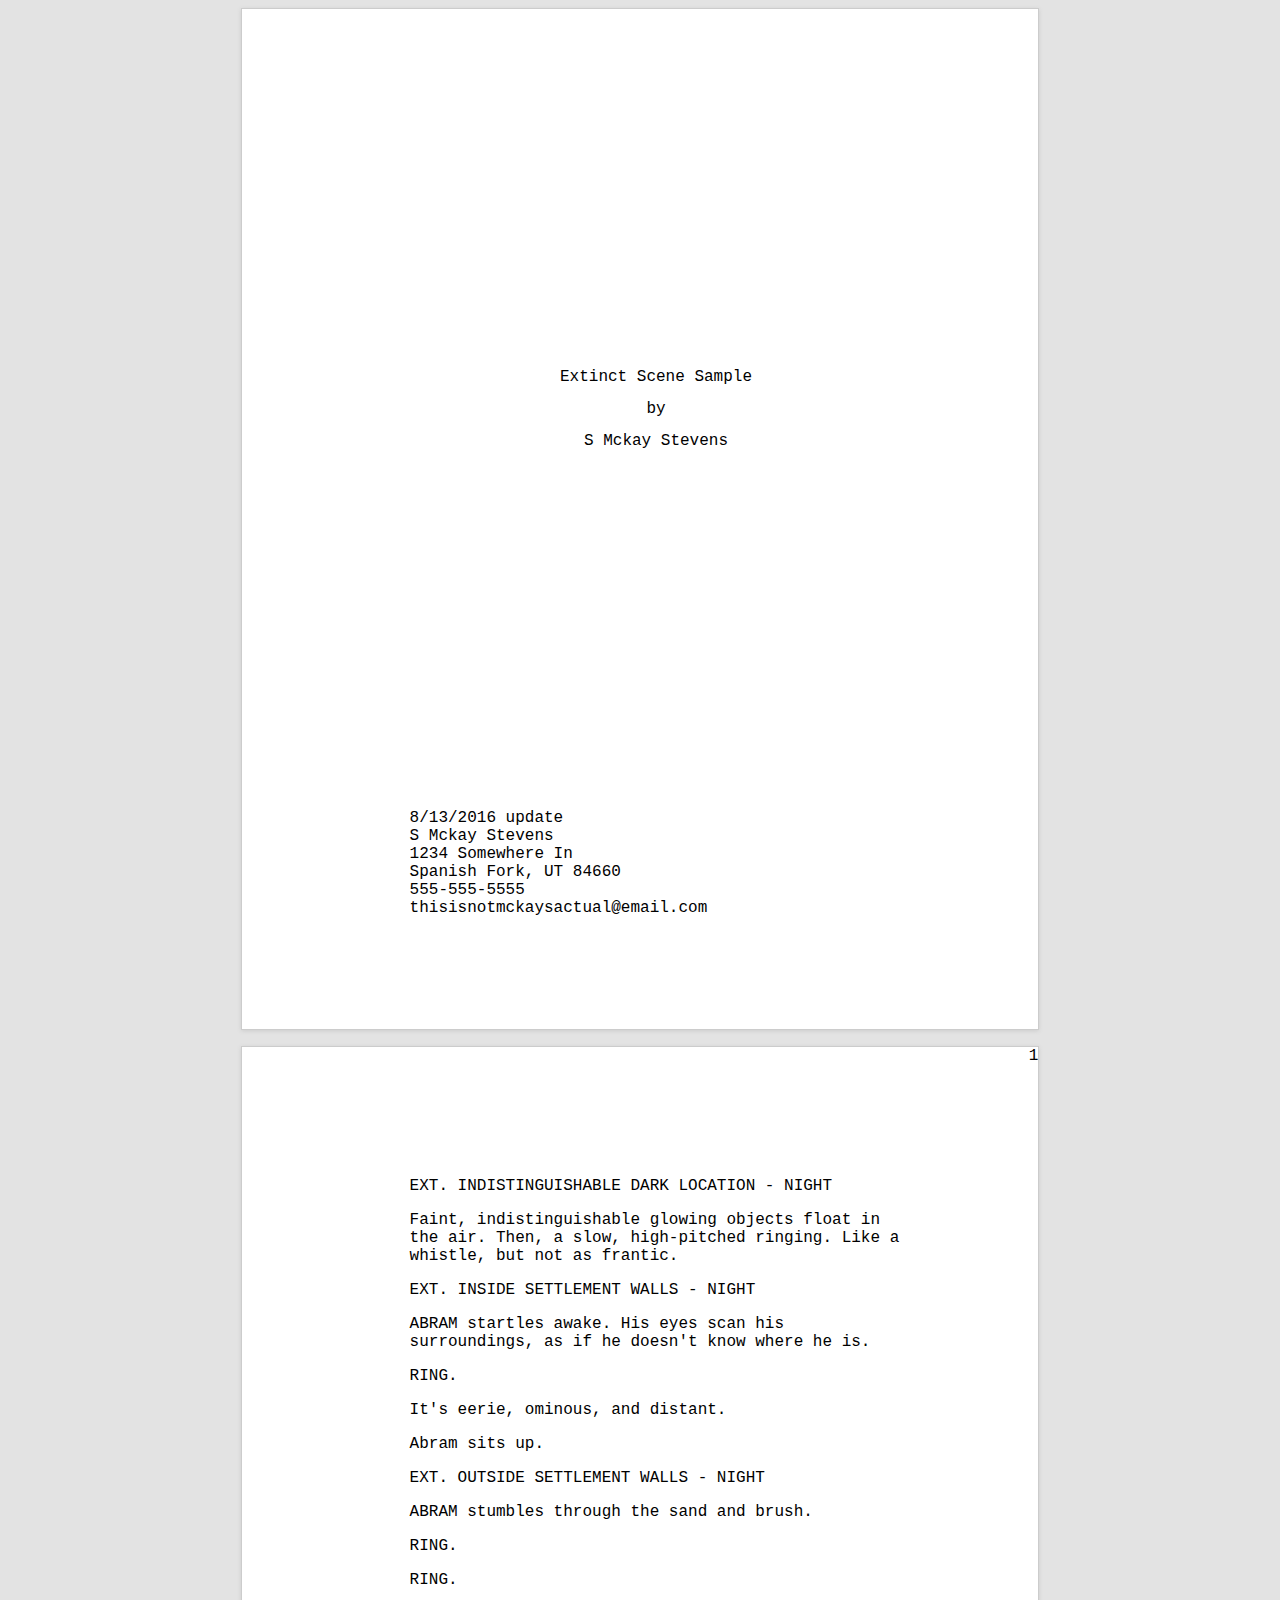
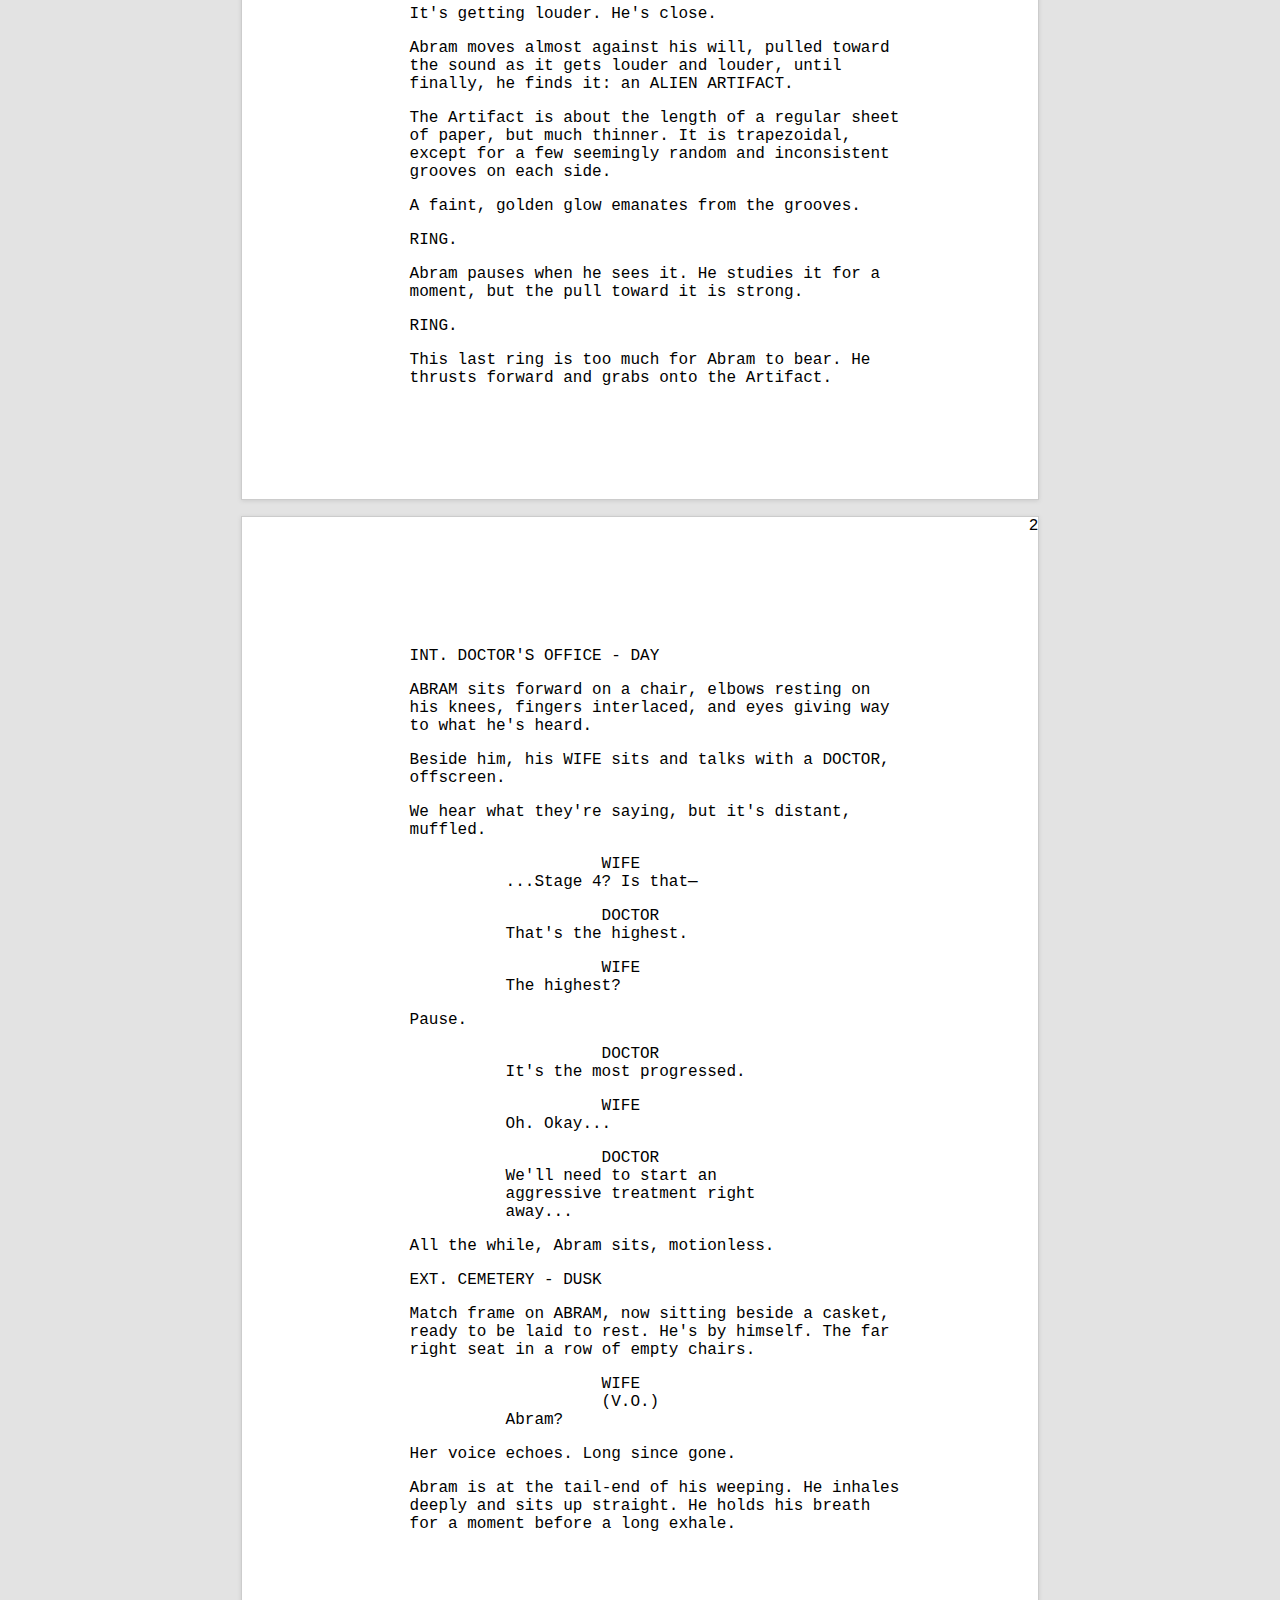
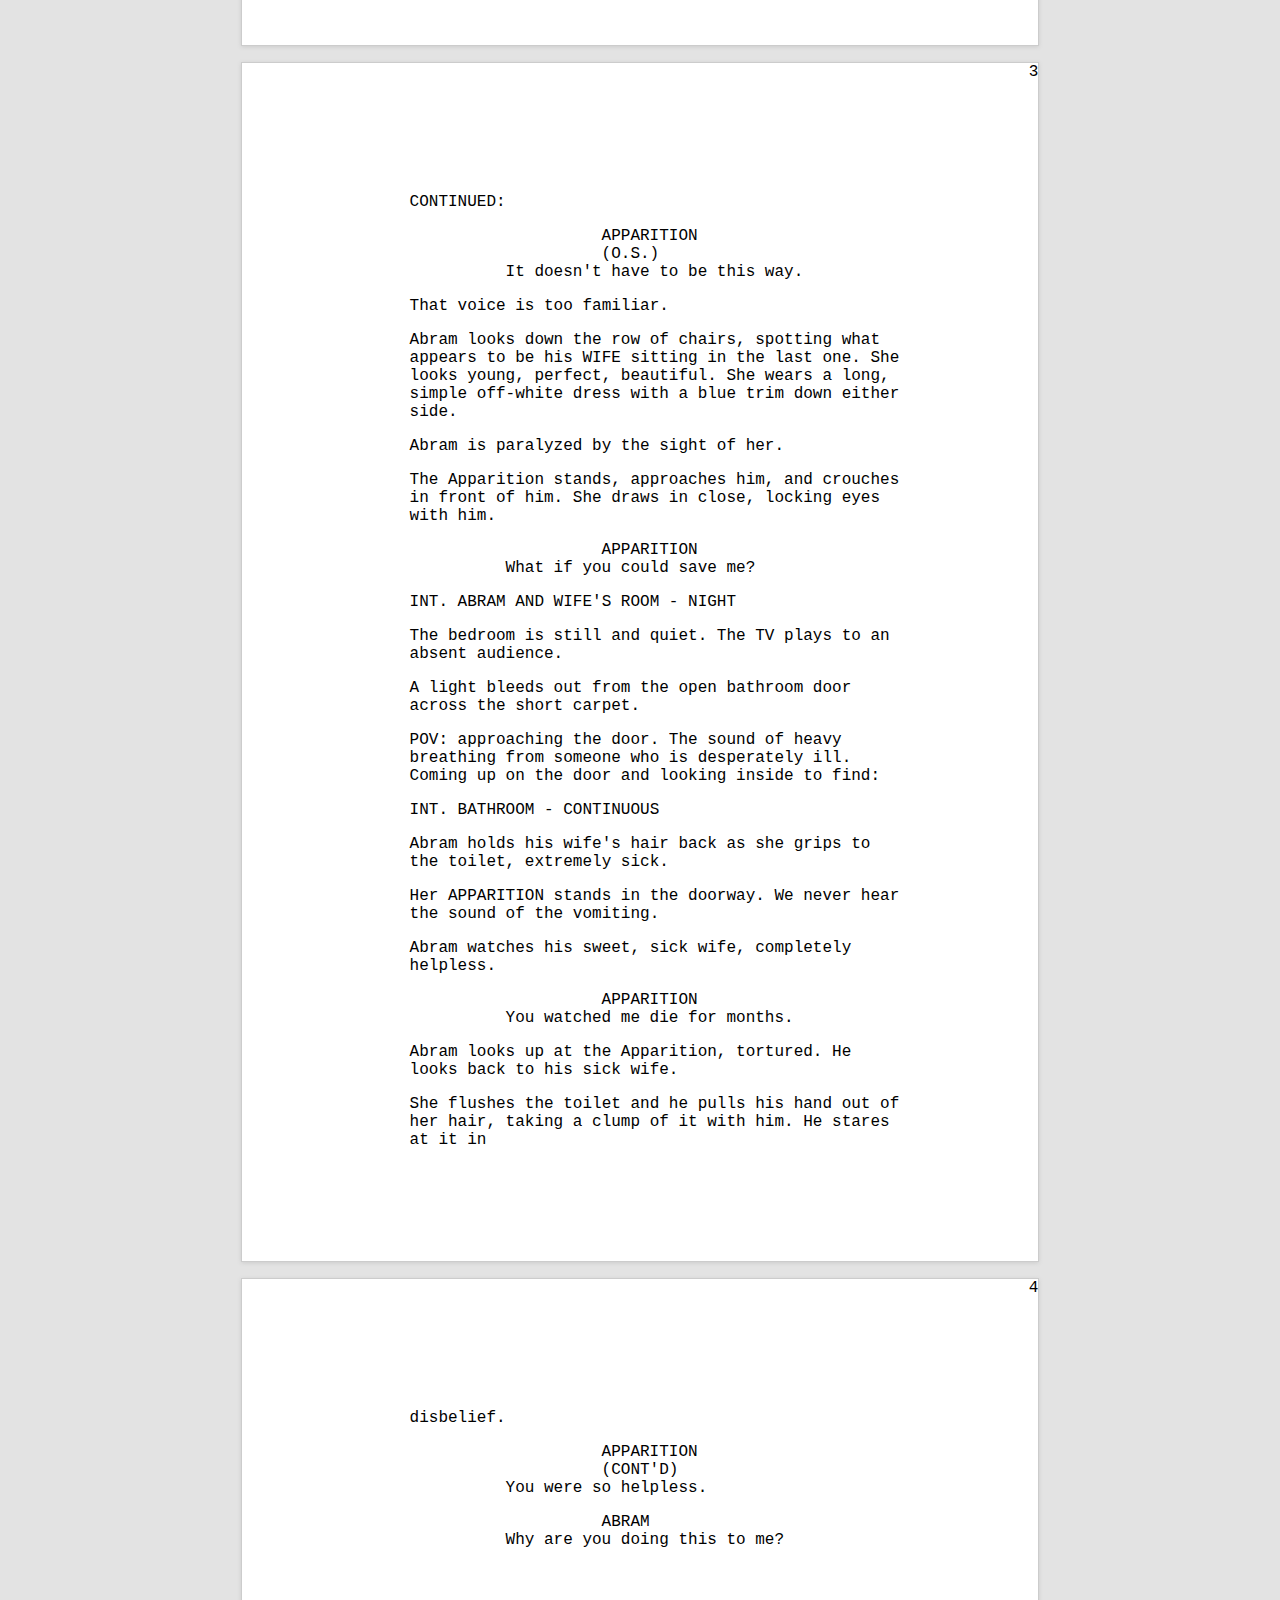
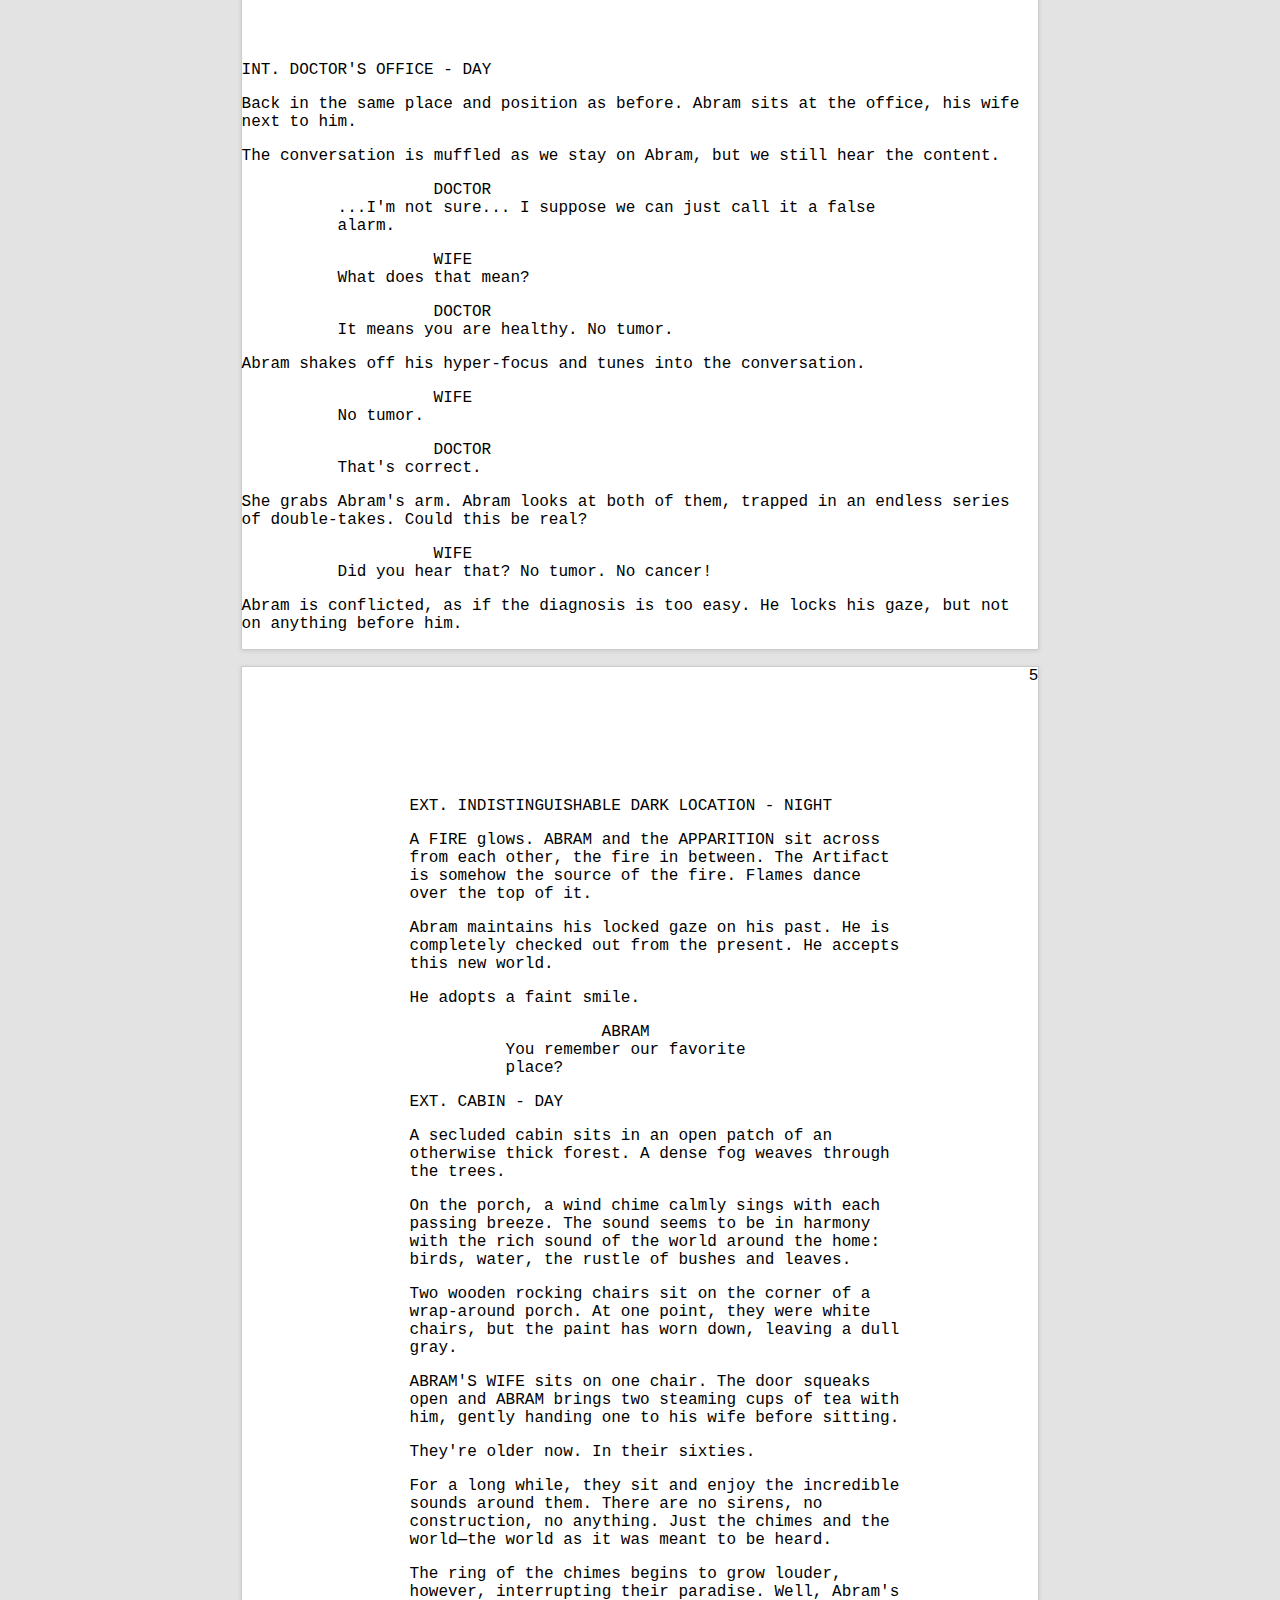
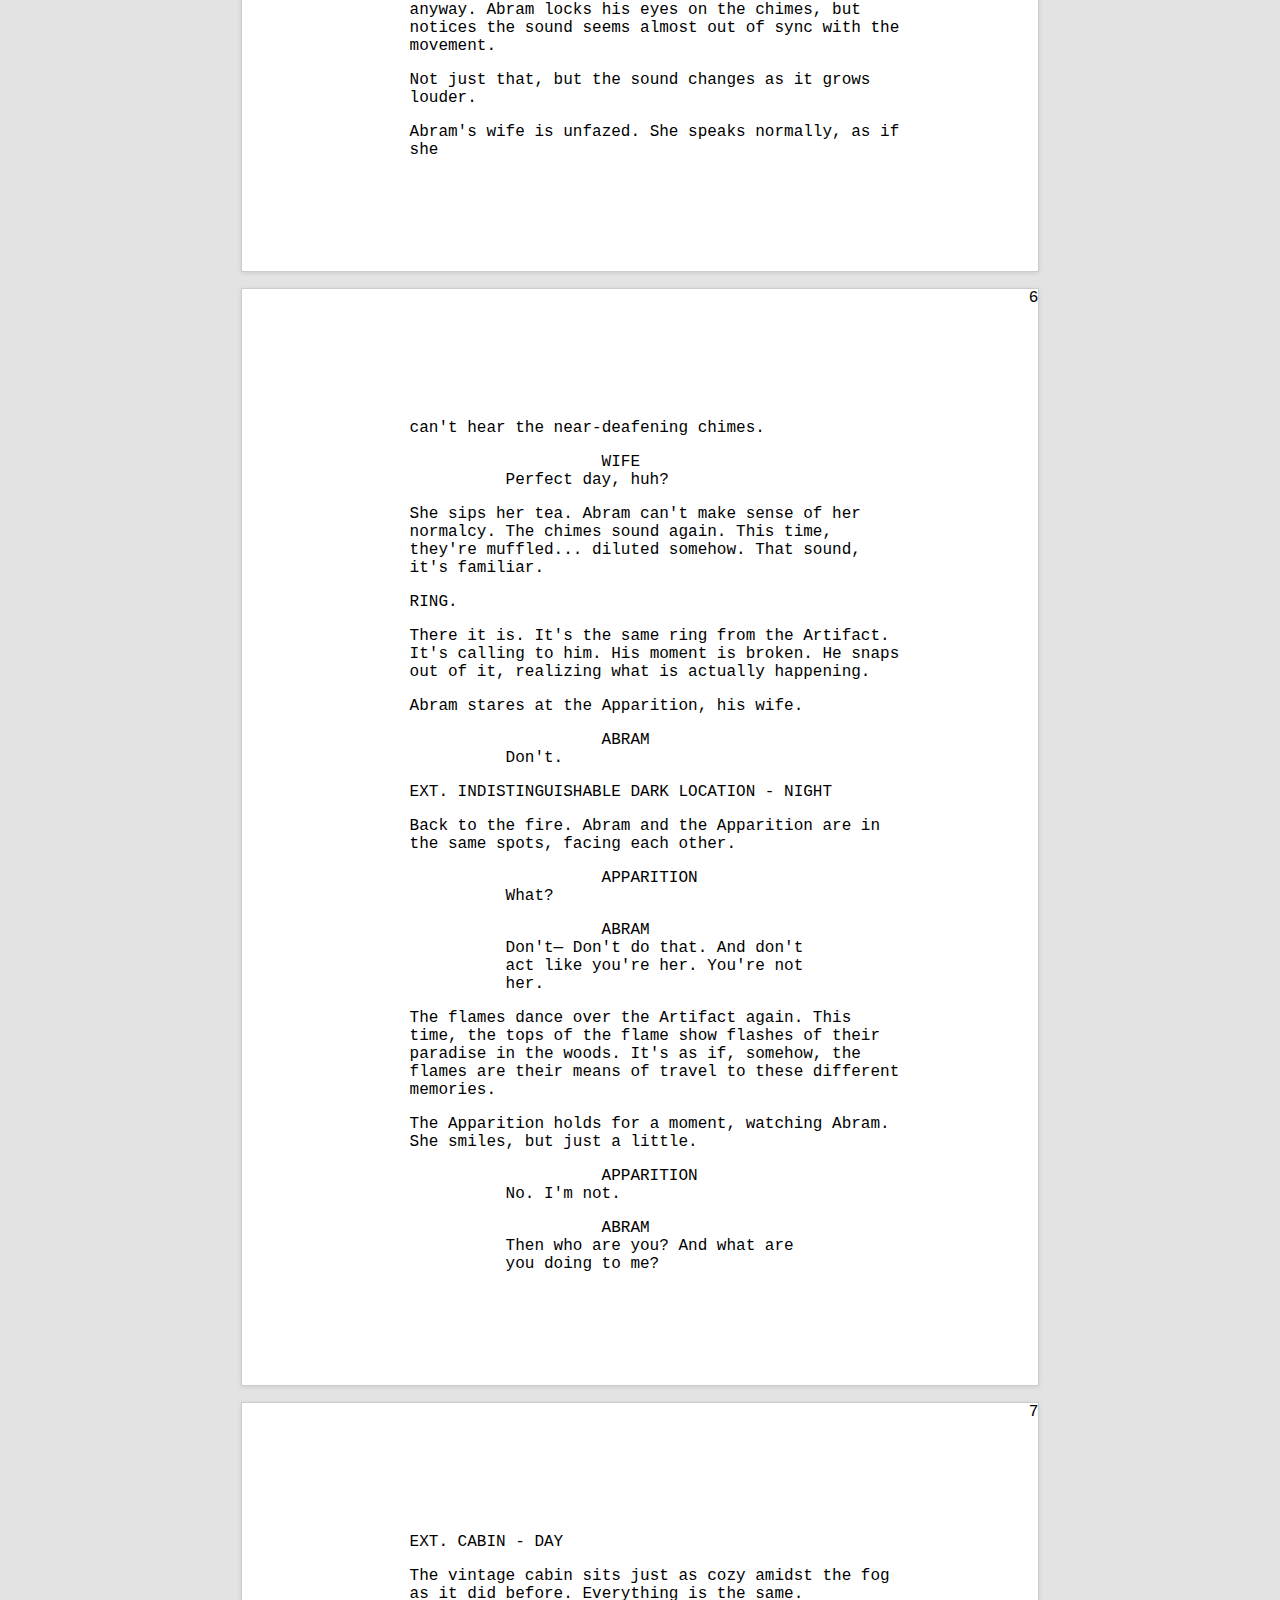
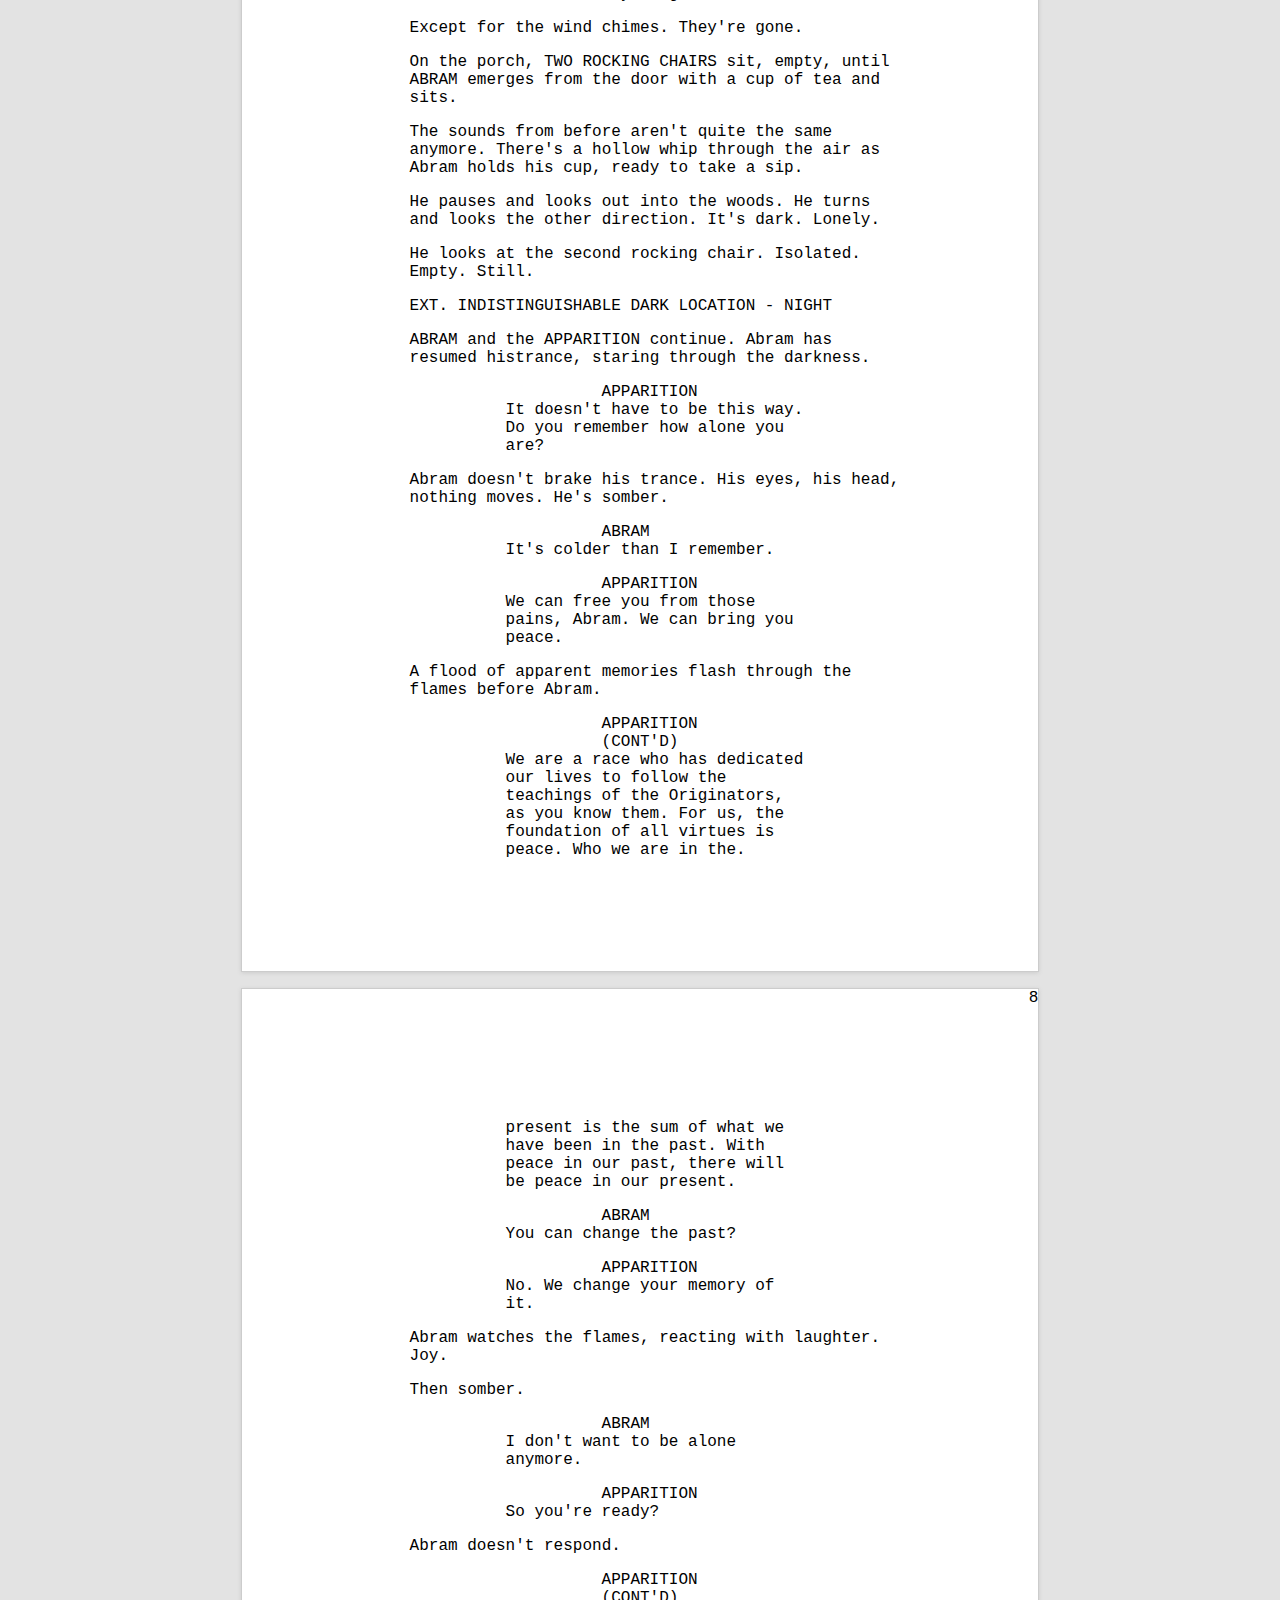
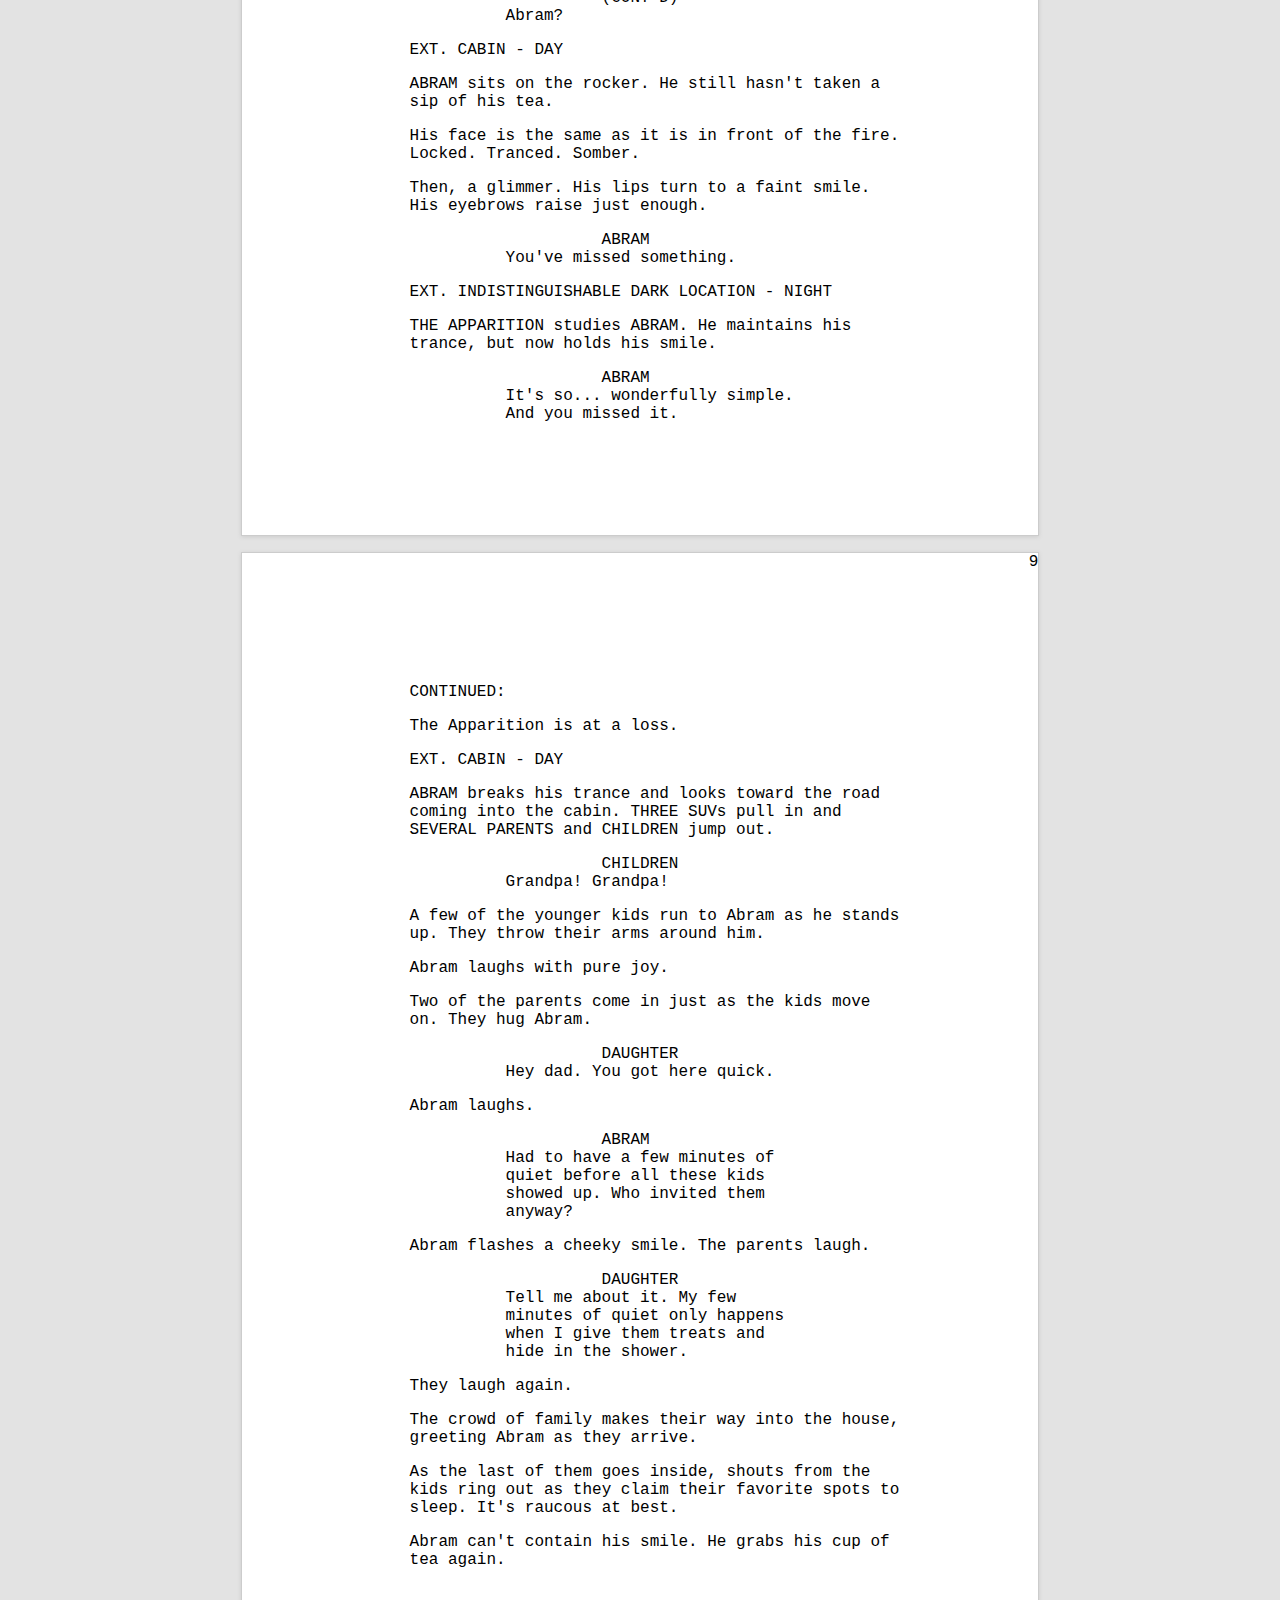
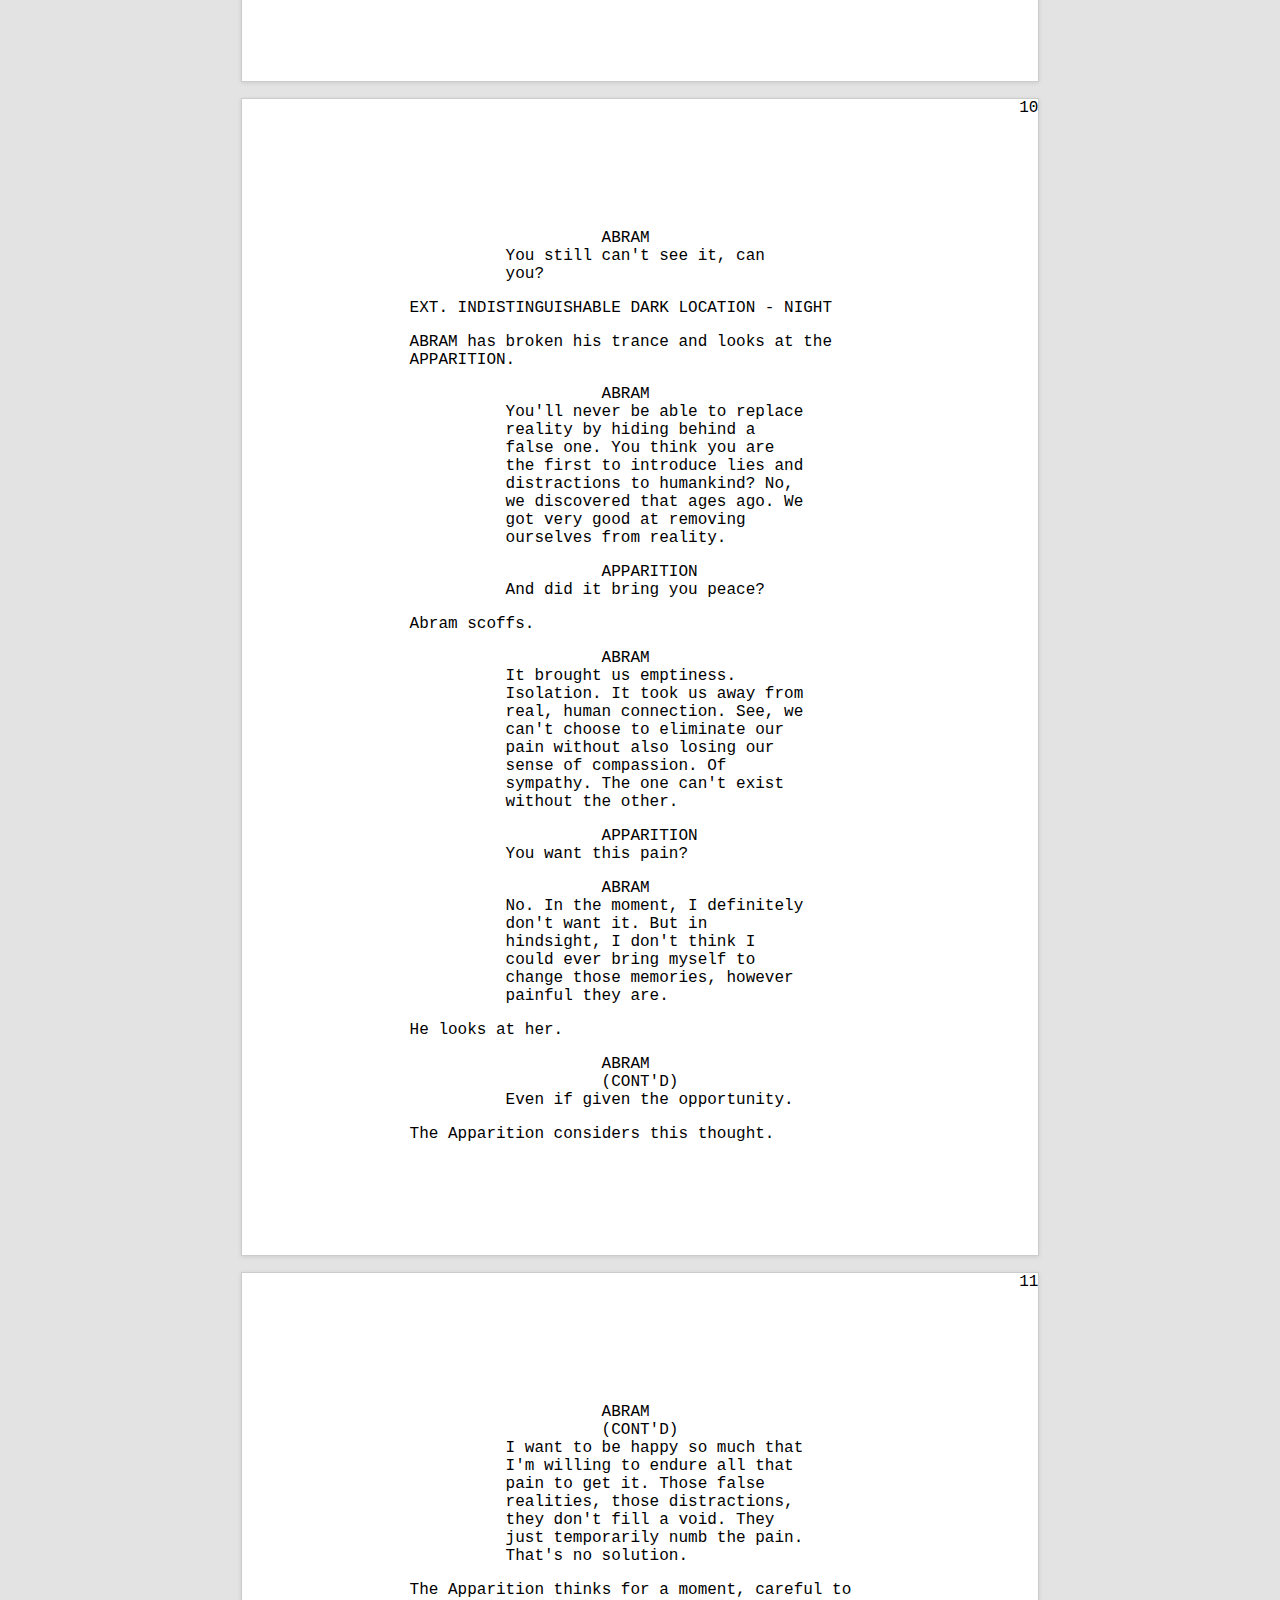
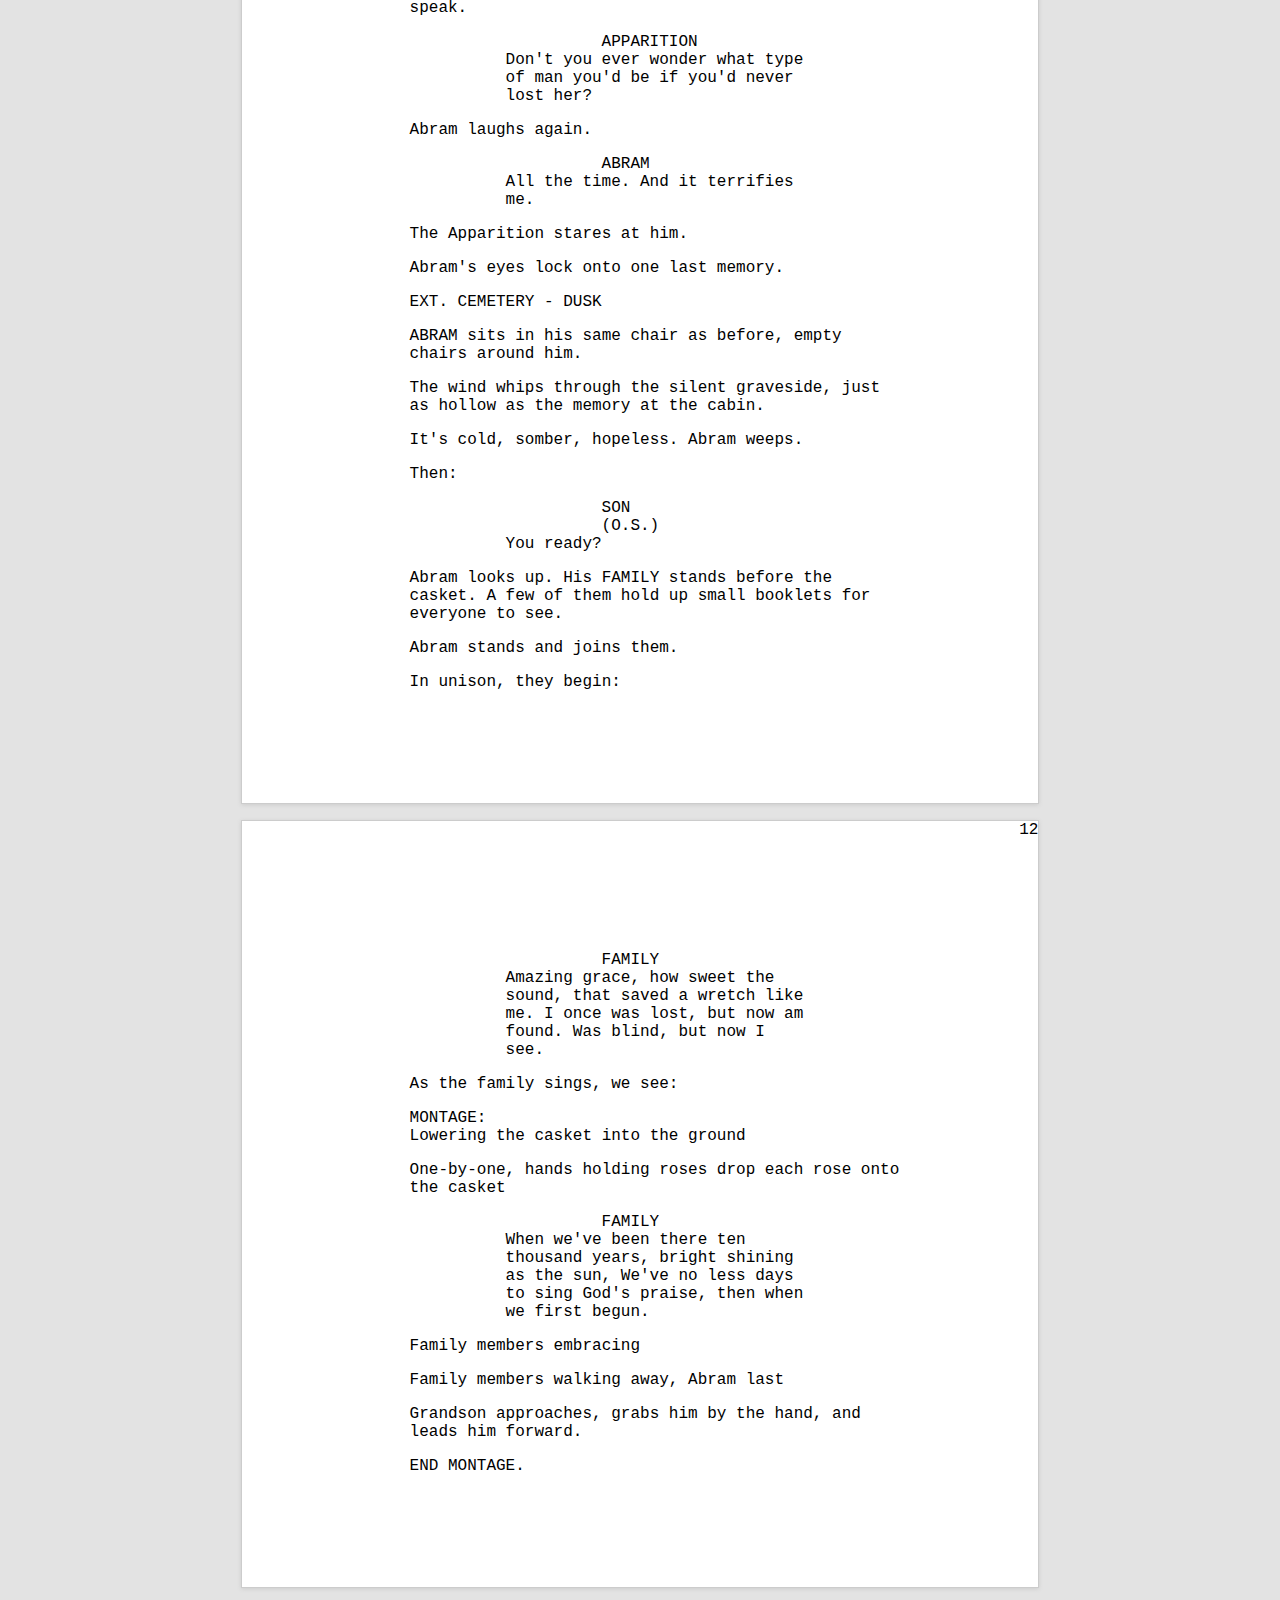
<file: sml/screenplay-example.html>
<!-- this page will have a script written in sml -->
<!-- <!doctype sml> <-this would be cool though -->
<!doctype html>
<html>
  <head>
    <title>sml screenplay</title>

    <meta charset="UTF-8">

    <link rel="stylesheet" href="screenplay-style.css">
  </head>
  <body>
    <!--.title-page-->
    <div class="page title-page">
      <div class="sml">
        <section class="title-section">
          <div class="title">Extinct Scene Sample</div>
          <div class="by">by</div>
          <div class="by-line">S Mckay Stevens</div>
        </section>
        <section class="contact-info-section">
          <div class="contact-info">
            <div class="update">8/13/2016 update</div>
            <div class="name">S Mckay Stevens</div>
            <div class="address">1234 Somewhere In</div>
            <div class="address-line-two">Spanish Fork, UT 84660</div>
            <div class="phone-number">555-555-5555</div>
            <div class="email">thisisnotmckaysactual@email.com</div>
          </div>
        </section>
      </div><!--end .sml-->
    </div><!--end .title-page-->

    <!--.page1-->
    <div class="page page1">
      <div class="page-number">1</div>
      <div class="sml">

        <!--.scene1-->
        <div class="scene scene1">
          <div class="scene-heading">EXT. INDISTINGUISHABLE DARK LOCATION - NIGHT</div>
          <div class="action">Faint, indistinguishable glowing objects float in the air. Then, a slow, high-pitched ringing. Like a whistle, but not as frantic.</div>
        </div><!--end .scene1-->

        <!--.scene2-->
        <div class="scene scene2">
          <div class="scene-heading">EXT. INSIDE SETTLEMENT WALLS - NIGHT</div>
          <div class="action">ABRAM startles awake. His eyes scan his surroundings, as if he doesn't know where he is.</div>
          <div class="action">RING.</div>
          <div class="action">It's eerie, ominous, and distant.</div>
          <div class="action">Abram sits up.</div>
        </div><!--end .scene2-->

        <!--.scene3-->
        <div class="scene scene3">
          <div class="scene-heading">EXT. OUTSIDE SETTLEMENT WALLS - NIGHT</div>
          <div class="action">ABRAM stumbles through the sand and brush.</div>
          <div class="action">RING.</div>
          <div class="action">RING.</div>
          <div class="action">It's getting louder. He's close.</div>
          <div class="action">Abram moves almost against his will, pulled toward the sound as it gets louder and louder, until finally, he finds it: an ALIEN ARTIFACT.</div>
          <div class="action">The Artifact is about the length of a regular sheet of paper, but much thinner. It is trapezoidal, except for a few seemingly random and inconsistent grooves on each side.</div>
          <div class="action">A faint, golden glow emanates from the grooves.</div>
          <div class="action">RING.</div>
          <div class="action">Abram pauses when he sees it. He studies it for a moment, but the pull toward it is strong.</div>
          <div class="action">RING.</div>
          <div class="action">This last ring is too much for Abram to bear. He thrusts forward and grabs onto the Artifact.</div>
        </div><!--end .scene3-->
      </div><!--end .sml-->
    </div><!--end .page1-->

    <!--.page2-->
    <div class="page page2">
      <div class="page-number">2</div>
      <div class="sml">
        
        <!--.scene4-->
        <div class="scene scene4">
          <div class="scene-heading">INT. DOCTOR'S OFFICE - DAY</div>
          <div class="action">ABRAM sits forward on a chair, elbows resting on his knees, fingers interlaced, and eyes giving way to what he's heard.</div>
          <div class="action">Beside him, his WIFE sits and talks with a DOCTOR, offscreen.</div>
          <div class="action">We hear what they're saying, but it's distant, muffled.</div>
          <div class="character">WIFE</div>
          <div class="dialogue">...Stage 4? Is that—</div>
          <div class="character">DOCTOR</div>
          <div class="dialogue">That's the highest.</div>
          <div class="character">WIFE</div>
          <div class="dialogue">The highest?</div>
          <div class="action">Pause.</div>
          <div class="character">DOCTOR</div>
          <div class="dialogue">It's the most progressed.</div>
          <div class="character">WIFE</div>
          <div class="dialogue">Oh. Okay...</div>
          <div class="character">DOCTOR</div>
          <div class="dialogue">We'll need to start an aggressive treatment right away...</div>
          <div class="action">All the while, Abram sits, motionless.</div>
        </div><!--end .scene4-->

        <!--.scene5-->
        <div class="scene scene5">
          <div class="scene-heading">EXT. CEMETERY - DUSK</div>
          <div class="action">Match frame on ABRAM, now sitting beside a casket, ready to be laid to rest. He's by himself. The far right seat in a row of empty chairs.</div>
          <div class="character">WIFE</div>
          <div class="parenthetical">(V.O.)</div>
          <div class="dialogue">Abram?</div>
          <div class="action">Her voice echoes. Long since gone.</div>
          <div class="action">Abram is at the tail-end of his weeping. He inhales deeply and sits up straight. He holds his breath for a moment before a long exhale.</div>
        </div><!--end .scene5-->
      </div><!--end .sml-->
    </div><!--end .page2-->

    <!--.page3-->
    <div class="page page3">
      <div class="page-number">3</div>
      <div class="sml">
        
        <!--.scene5-continued-->
        <div class="scene scene5 scene5-continued">
          <div class="scene-continued">CONTINUED:</div>
          <div class="character">APPARITION</div>
          <div class="parenthetical">(O.S.)</div>
          <div class="dialogue">It doesn't have to be this way.</div>
          <div class="action">That voice is too familiar.</div>
          <div class="action">Abram looks down the row of chairs, spotting what appears to be his WIFE sitting in the last one. She looks young, perfect, beautiful. She wears a long, simple off-white dress with a blue trim down either side.</div>
          <div class="action">Abram is paralyzed by the sight of her.</div>
          <div class="action">The Apparition stands, approaches him, and crouches in front of him. She draws in close, locking eyes with him.</div>
          <div class="character">APPARITION</div>
          <div class="dialogue">What if you could save me?</div>
        </div><!--end .scene5-continued-->

        <!--.scene6-->
        <div class="scene scene6">
          <div class="scene-heading">INT. ABRAM AND WIFE'S ROOM - NIGHT</div>
          <div class="action">The bedroom is still and quiet. The TV plays to an absent audience.</div>
          <div class="action">A light bleeds out from the open bathroom door across the short carpet.</div>
          <div class="action">POV: approaching the door. The sound of heavy breathing from someone who is desperately ill. Coming up on the door and looking inside to find:</div>
        </div><!--end .scene6-->

        <!--.scene7-->
        <div class="scene scene7">
          <div class="scene-heading">INT. BATHROOM - CONTINUOUS</div>
          <div class="action">Abram holds his wife's hair back as she grips to the toilet, extremely sick.</div>
          <div class="action">Her APPARITION stands in the doorway. We never hear the sound of the vomiting.</div>
          <div class="action">Abram watches his sweet, sick wife, completely helpless.</div>
          <div class="character">APPARITION</div>
          <div class="dialogue">You watched me die for months.</div>
          <div class="action">Abram looks up at the Apparition, tortured. He looks back to his sick wife.</div>
          <div class="action">She flushes the toilet and he pulls his hand out of her hair, taking a clump of it with him. He stares at it in</div>
        </div><!--end .scene7-->
      </div><!--end .sml-->
    </div><!--end .page3-->

    <!--.page4-->
    <div class="page page4">
      <div class="page-number">4</div>
      <div class="sml">
        
        <!--.scene7-continued-->
        <div class="scene scene7 scene7-continued"></div>
          <div class="action action-continued">disbelief.</div>
          <div class="character">APPARITION</div>
          <div class="parenthetical">(CONT'D)</div>
          <div class="dialogue">You were so helpless.</div>
          <div class="character">ABRAM</div>
          <div class="dialogue">Why are you doing this to me?</div>
        </div><!--end .scene7-continued-->

        <!--.scene8-->
        <div class="scene scene8">
          <div class="scene-heading">INT. DOCTOR'S OFFICE - DAY</div>
          <div class="action">Back in the same place and position as before. Abram sits at the office, his wife next to him.</div>
          <div class="action">The conversation is muffled as we stay on Abram, but we still hear the content.</div>
          <div class="character">DOCTOR</div>
          <div class="dialogue">...I'm not sure... I suppose we can just call it a false alarm.</div>
          <div class="character">WIFE</div>
          <div class="dialogue">What does that mean?</div>
          <div class="character">DOCTOR</div>
          <div class="dialogue">It means you are healthy. No tumor.</div>
          <div class="action">Abram shakes off his hyper-focus and tunes into the conversation.</div>
          <div class="character">WIFE</div>
          <div class="dialogue">No tumor.</div>
          <div class="character">DOCTOR</div>
          <div class="dialogue">That's correct.</div>
          <div class="action">She grabs Abram's arm. Abram looks at both of them, trapped in an endless series of double-takes. Could this be real?</div>
          <div class="character">WIFE</div>
          <div class="dialogue">Did you hear that? No tumor. No cancer!</div>
          <div class="action">Abram is conflicted, as if the diagnosis is too easy. He locks his gaze, but not on anything before him.</div>
        </div><!--end .scene8-->
      </div><!--end .sml-->
    </div><!--end .page4-->

    <!--.page5-->
    <div class="page page5">
      <div class="page-number">5</div>
      <div class="sml">
        
        <!--.scene9-->
        <div class="scene scene9">
          <div class="scene-heading">EXT. INDISTINGUISHABLE DARK LOCATION - NIGHT</div>
          <div class="action">A FIRE glows. ABRAM and the APPARITION sit across from each other, the fire in between. The Artifact is somehow the source of the fire. Flames dance over the top of it.</div>
          <div class="action">Abram maintains his locked gaze on his past. He is completely checked out from the present. He accepts this new world.</div>
          <div class="action">He adopts a faint smile.</div>
          <div class="character">ABRAM</div>
          <div class="dialogue">You remember our favorite place?</div>
        </div><!--end .scene9-->

        <!--.scene10-->
        <div class="scene scene10">
          <div class="scene-heading">EXT. CABIN - DAY</div>
          <div class="action">A secluded cabin sits in an open patch of an otherwise thick forest. A dense fog weaves through the trees.</div>
          <div class="action">On the porch, a wind chime calmly sings with each passing breeze. The sound seems to be in harmony with the rich sound of the world around the home: birds, water, the rustle of bushes and leaves.</div>
          <div class="action">Two wooden rocking chairs sit on the corner of a wrap-around porch. At one point, they were white chairs, but the paint has worn down, leaving a dull gray.</div>
          <div class="action">ABRAM'S WIFE sits on one chair. The door squeaks open and ABRAM brings two steaming cups of tea with him, gently handing one to his wife before sitting.</div>
          <div class="action">They're older now. In their sixties.</div>
          <div class="action">For a long while, they sit and enjoy the incredible sounds around them. There are no sirens, no construction, no anything. Just the chimes and the world—the world as it was meant to be heard.</div>
          <div class="action">The ring of the chimes begins to grow louder, however, interrupting their paradise. Well, Abram's anyway. Abram locks his eyes on the chimes, but notices the sound seems almost out of sync with the movement.</div>
          <div class="action">Not just that, but the sound changes as it grows louder.</div>
          <div class="action">Abram's wife is unfazed. She speaks normally, as if she</div>
        </div><!--end .scene10-->
      </div><!--end .sml-->
    </div><!--end .page5-->

    <!--.page6-->
    <div class="page page6">
      <div class="page-number">6</div>
      <div class="sml">
        
        <!--.scene10-continued-->
        <div class="scene scene10 scene10-continued">
          <div class="action action-continued">can't hear the near-deafening chimes.</div>
          <div class="character">WIFE</div>
          <div class="dialogue">Perfect day, huh?</div>
          <div class="action">She sips her tea. Abram can't make sense of her normalcy. The chimes sound again. This time, they're muffled... diluted somehow. That sound, it's familiar.</div>
          <div class="action">RING.</div>
          <div class="action">There it is. It's the same ring from the Artifact. It's calling to him. His moment is broken. He snaps out of it, realizing what is actually happening.</div>
          <div class="action">Abram stares at the Apparition, his wife.</div>
          <div class="character">ABRAM</div>
          <div class="dialogue">Don't.</div>
        </div><!--end .scene10-continued-->

        <!--.scene11-->
        <div class="scene scene11">
          <div class="scene-heading">EXT. INDISTINGUISHABLE DARK LOCATION - NIGHT</div>
          <div class="action">Back to the fire. Abram and the Apparition are in the same spots, facing each other.</div>
          <div class="character">APPARITION</div>
          <div class="dialogue">What?</div>
          <div class="character">ABRAM</div>
          <div class="dialogue">Don't— Don't do that. And don't act like you're her. You're not her.</div>
          <div class="action">The flames dance over the Artifact again. This time, the tops of the flame show flashes of their paradise in the woods. It's as if, somehow, the flames are their means of travel to these different memories.</div>
          <div class="action">The Apparition holds for a moment, watching Abram. She smiles, but just a little.</div>
          <div class="character">APPARITION</div>
          <div class="dialogue">No. I'm not.</div>
          <div class="character">ABRAM</div>
          <div class="dialogue">Then who are you? And what are you doing to me?</div>
        </div><!--end .scene11-->
      </div><!--end .sml-->
    </div><!--end .page6-->

    <!--.page7-->
    <div class="page page7">
      <div class="page-number">7</div>
      <div class="sml">
        
        <!--.scene12-->
        <div class="scene scene12">
          <div class="scene-heading">EXT. CABIN - DAY</div>
          <div class="action">The vintage cabin sits just as cozy amidst the fog as it did before. Everything is the same.</div>
          <div class="action">Except for the wind chimes. They're gone.</div>
          <div class="action">On the porch, TWO ROCKING CHAIRS sit, empty, until ABRAM emerges from the door with a cup of tea and sits.</div>
          <div class="action">The sounds from before aren't quite the same anymore. There's a hollow whip through the air as Abram holds his cup, ready to take a sip.</div>
          <div class="action">He pauses and looks out into the woods. He turns and looks the other direction. It's dark. Lonely.</div>
          <div class="action">He looks at the second rocking chair. Isolated. Empty. Still.</div>
        </div><!--end .scene12-->

        <!--.scene13-->
        <div class="scene scene13">
          <div class="scene-heading">EXT. INDISTINGUISHABLE DARK LOCATION - NIGHT</div>
          <div class="action">ABRAM and the APPARITION continue. Abram has resumed histrance, staring through the darkness.</div>
          <div class="character">APPARITION</div>
          <div class="dialogue">It doesn't have to be this way. Do you remember how alone you are?</div>
          <div class="action">Abram doesn't brake his trance. His eyes, his head, nothing moves. He's somber.</div>
          <div class="character">ABRAM</div>
          <div class="dialogue">It's colder than I remember.</div>
          <div class="character">APPARITION</div>
          <div class="dialogue">We can free you from those pains, Abram. We can bring you peace.</div>
          <div class="action">A flood of apparent memories flash through the flames before Abram.</div>
          <div class="character">APPARITION</div>
          <div class="parenthetical">(CONT'D)</div>
          <div class="dialogue">We are a race who has dedicated our lives to follow the teachings of the Originators, as you know them. For us, the foundation of all virtues is peace. Who we are in the.</div>
        </div><!--end .scene13-->
      </div><!--end .sml-->
    </div><!--end .page7-->

    <!--.page8-->
    <div class="page page8">
      <div class="page-number">8</div>
      <div class="sml">
        
        <!--.scene13-continued-->
        <div class="scene scene13 scene13-continued">
          <div class="dialogue dialogue-continued">present is the sum of what we have been in the past. With peace in our past, there will be peace in our present.</div>
          <div class="character">ABRAM</div>
          <div class="dialogue">You can change the past?</div>
          <div class="character">APPARITION</div>
          <div class="dialogue">No. We change your memory of it.</div>
          <div class="action">Abram watches the flames, reacting with laughter. Joy.</div>
          <div class="action">Then somber.</div>
          <div class="character">ABRAM</div>
          <div class="dialogue">I don't want to be alone anymore.</div>
          <div class="character">APPARITION</div>
          <div class="dialogue">So you're ready?</div>
          <div class="action">Abram doesn't respond.</div>
          <div class="character">APPARITION</div>
          <div class="parenthetical">(CONT'D)</div>
          <div class="dialogue">Abram?</div>
        </div><!--end .scene13-continued-->

        <!--.scene14-->
        <div class="scene scene14">
          <div class="scene-heading">EXT. CABIN - DAY</div>
          <div class="action">ABRAM sits on the rocker. He still hasn't taken a sip of his tea.</div>
          <div class="action">His face is the same as it is in front of the fire. Locked. Tranced. Somber.</div>
          <div class="action">Then, a glimmer. His lips turn to a faint smile. His eyebrows raise just enough.</div>
          <div class="character">ABRAM</div>
          <div class="dialogue">You've missed something.</div>
        </div>

        <!--.scene15-->
        <div class="scene scene15">
          <div class="scene-heading">EXT. INDISTINGUISHABLE DARK LOCATION - NIGHT</div>
          <div class="action">THE APPARITION studies ABRAM. He maintains his trance, but now holds his smile.</div>
          <div class="character">ABRAM</div>
          <div class="dialogue">It's so... wonderfully simple. And you missed it.</div>
        </div><!--end .scene15-->
      </div><!--end .sml-->
    </div><!--end .page8-->

    <!--.page9-->
    <div class="page page9">
      <div class="page-number">9</div>
      <div class="sml">
        
        <!--.scene15-continued-->
        <div class="scene scene15 scene15-continued">
          <div class="scene-continued">CONTINUED:</div>
          <div class="action">The Apparition is at a loss.</div>
        </div><!--end .scene15-continued-->

        <!--.scene16-->
        <div class="scene scene16">
          <div class="scene-heading">EXT. CABIN - DAY</div>
          <div class="action">ABRAM breaks his trance and looks toward the road coming into the cabin. THREE SUVs pull in and SEVERAL PARENTS and CHILDREN jump out.</div>
          <div class="character">CHILDREN</div>
          <div class="dialogue">Grandpa! Grandpa!</div>
          <div class="action">A few of the younger kids run to Abram as he stands up. They throw their arms around him.</div>
          <div class="action">Abram laughs with pure joy.</div>
          <div class="action">Two of the parents come in just as the kids move on. They hug Abram.</div>
          <div class="character">DAUGHTER</div>
          <div class="dialogue">Hey dad. You got here quick.</div>
          <div class="action">Abram laughs.</div>
          <div class="character">ABRAM</div>
          <div class="dialogue">Had to have a few minutes of quiet before all these kids showed up. Who invited them anyway?</div>
          <div class="action">Abram flashes a cheeky smile. The parents laugh.</div>
          <div class="character">DAUGHTER</div>
          <div class="dialogue">Tell me about it. My few minutes of quiet only happens when I give them treats and hide in the shower.</div>
          <div class="action">They laugh again.</div>
          <div class="action">The crowd of family makes their way into the house, greeting Abram as they arrive.</div>
          <div class="action">As the last of them goes inside, shouts from the kids ring out as they claim their favorite spots to sleep. It's raucous at best.</div>
          <div class="action">Abram can't contain his smile. He grabs his cup of tea again.</div>
        </div><!--end .scene16-->
      </div><!--end .sml-->
    </div><!--end .page9-->

    <!--.page10-->
    <div class="page page10">
      <div class="page-number">10</div>
      <div class="sml">
        
        <!--.scene16-continued-->
        <div class="scene scene16 scene16-continued">
          <div class="character">ABRAM</div>
          <div class="dialogue">You still can't see it, can you?</div>
        </div><!--end .scene16-continued-->

        <!--.scene17-->
        <div class="scene scene17">
          <div class="scene-heading">EXT. INDISTINGUISHABLE DARK LOCATION - NIGHT</div>
          <div class="action">ABRAM has broken his trance and looks at the APPARITION.</div>
          <div class="character">ABRAM</div>
          <div class="dialogue">You'll never be able to replace reality by hiding behind a false one. You think you are the first to introduce lies and distractions to humankind? No, we discovered that ages ago. We got very good at removing ourselves from reality.</div>
          <div class="character">APPARITION</div>
          <div class="dialogue">And did it bring you peace?</div>
          <div class="action">Abram scoffs.</div>
          <div class="character">ABRAM</div>
          <div class="dialogue">It brought us emptiness. Isolation. It took us away from real, human connection. See, we can't choose to eliminate our pain without also losing our sense of compassion. Of sympathy. The one can't exist without the other.</div>
          <div class="character">APPARITION</div>
          <div class="dialogue">You want this pain?</div>
          <div class="character">ABRAM</div>
          <div class="dialogue">No. In the moment, I definitely don't want it. But in hindsight, I don't think I could ever bring myself to change those memories, however painful they are.</div>
          <div class="action">He looks at her.</div>
          <div class="character">ABRAM</div>
          <div class="parenthetical">(CONT'D)</div>
          <div class="dialogue">Even if given the opportunity.</div>
          <div class="action">The Apparition considers this thought.</div>
        </div><!--end .scene17-->
      </div><!--end .sml-->
    </div><!--end .page10-->

    <!--.page11-->
    <div class="page page11">
      <div class="page-number">11</div>
      <div class="sml">
        
        <!--.scene17-continued-->
        <div class="scene scene17 scene17-continued">
          <div class="character">ABRAM</div>
          <div class="parenthetical">(CONT'D)</div>
          <div class="dialogue">I want to be happy so much that I'm willing to endure all that pain to get it. Those false realities, those distractions, they don't fill a void. They just temporarily numb the pain. That's no solution.</div>
          <div class="action">The Apparition thinks for a moment, careful to speak.</div>
          <div class="character">APPARITION</div>
          <div class="dialogue">Don't you ever wonder what type of man you'd be if you'd never lost her?</div>
          <div class="action">Abram laughs again.</div>
          <div class="character">ABRAM</div>
          <div class="dialogue">All the time. And it terrifies me.</div>
          <div class="action">The Apparition stares at him.</div>
          <div class="action">Abram's eyes lock onto one last memory.</div>
        </div><!--end .scene17-continued-->

        <!--.scene18-->
        <div class="scene scene18">
          <div class="scene-heading">EXT. CEMETERY - DUSK</div>
          <div class="action">ABRAM sits in his same chair as before, empty chairs around him.</div>
          <div class="action">The wind whips through the silent graveside, just as hollow as the memory at the cabin.</div>
          <div class="action">It's cold, somber, hopeless. Abram weeps.</div>
          <div class="action">Then:</div>
          <div class="character">SON</div>
          <div class="parenthetical">(O.S.)</div>
          <div class="dialogue">You ready?</div>
          <div class="action">Abram looks up. His FAMILY stands before the casket. A few of them hold up small booklets for everyone to see.</div>
          <div class="action">Abram stands and joins them.</div>
          <div class="action">In unison, they begin:</div>
        </div><!--end .scene18-->
      </div><!--end .sml-->
    </div><!--end .page11-->

    <!--.page12-->
    <div class="page page12">
      <div class="page-number">12</div>
      <div class="sml">
        
        <!--.scene18-continued-->
        <div class="scene scene18 scene18-continued">
          <div class="character">FAMILY</div>
          <div class="dialogue">Amazing grace, how sweet the sound, that saved a wretch like me. I once was lost, but now am found. Was blind, but now I see.</div>
          <div class="action">As the family sings, we see:</div>
          
          <!--.montage1-->
          <div class="montage montage1">
            <div class="montage-heading">MONTAGE:</div>
            <div class="action">Lowering the casket into the ground</div>
            <div class="action">One-by-one, hands holding roses drop each rose onto the casket</div>
            <div class="character">FAMILY</div>
            <div class="dialogue">When we've been there ten thousand years, bright shining as the sun, We've no less days to sing God's praise, then when we first begun.</div>
            <div class="action">Family members embracing</div>
            <div class="action">Family members walking away, Abram last</div>
            <div class="action">Grandson approaches, grabs him by the hand, and leads him forward.</div>
            <div class="montage-heading">END MONTAGE.</div>
          </div><!--end .montage1-->
        </div><!--end .scene18-continued-->
      </div><!--end .sml-->
    </div><!--end .page12-->
  </body>
</html>
</file>
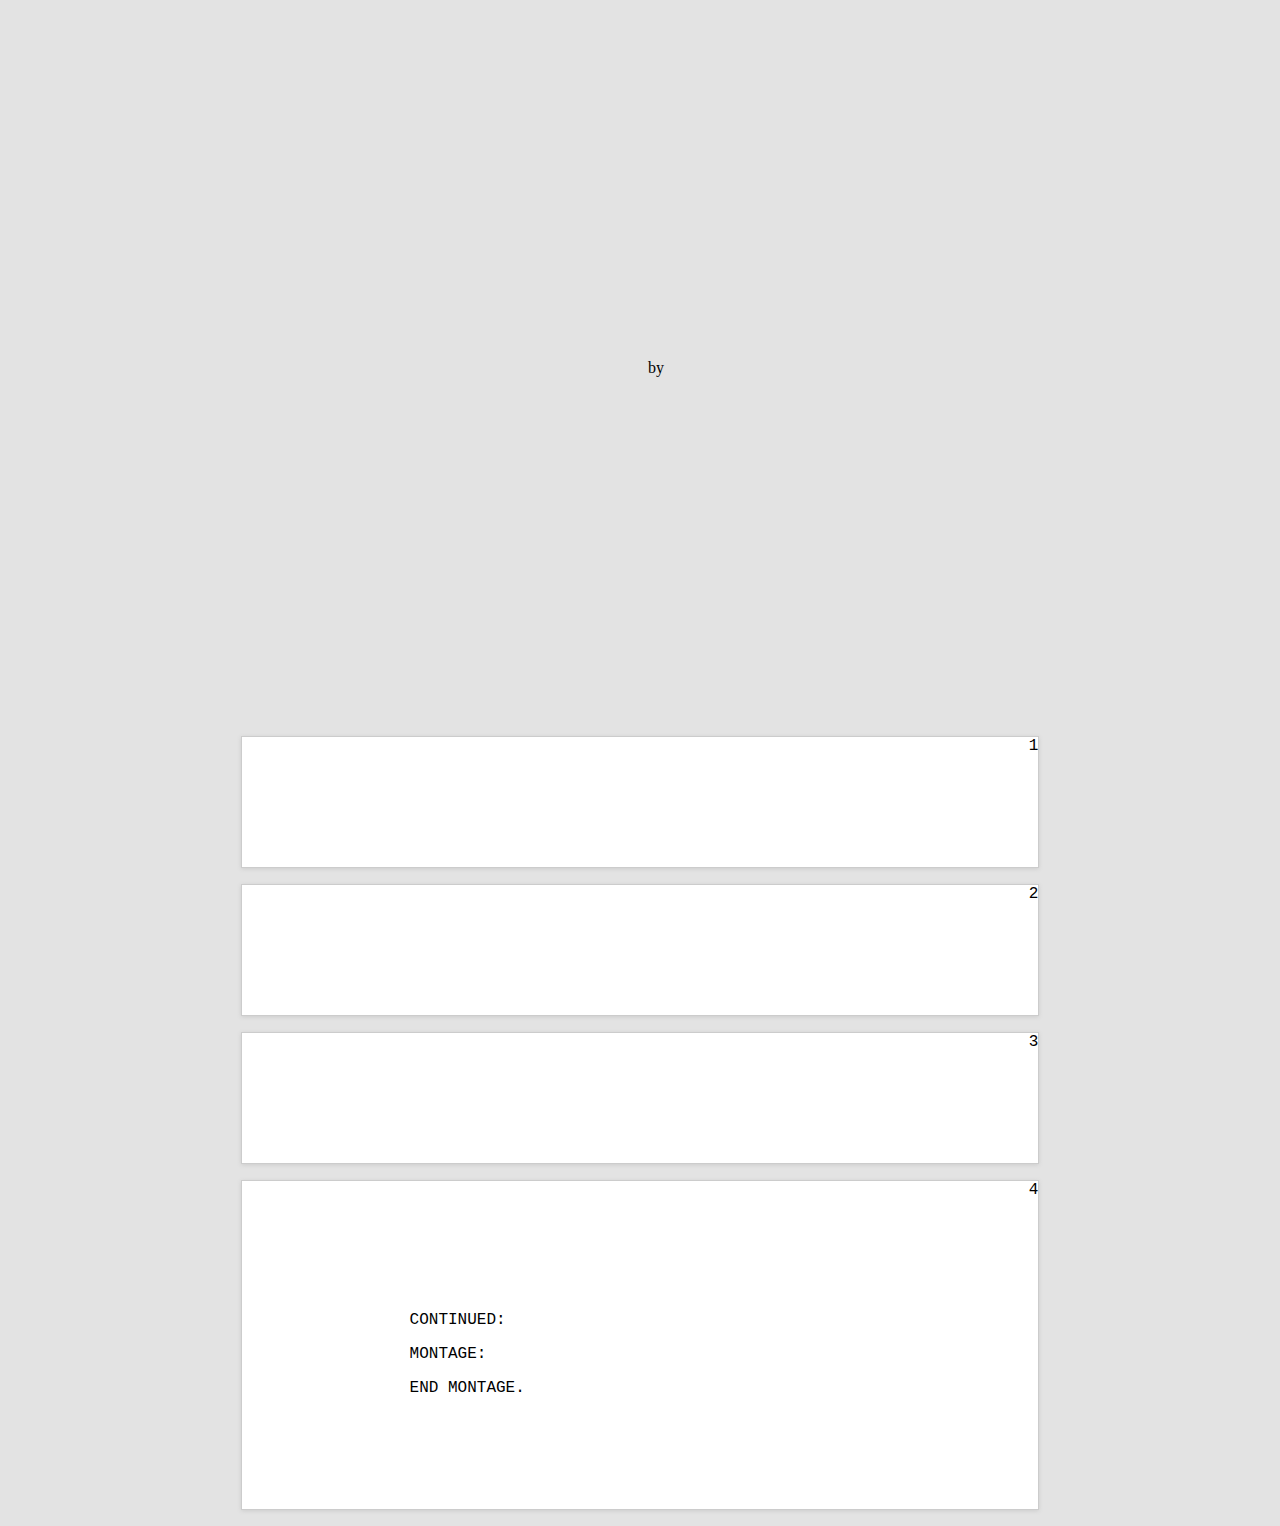
<file: sml/screenplay-template.html>
<!-- <!doctype sml> <-this would be cool though -->
<!doctype html>
<html>
  <head>
    <title>sml script</title>

    <meta charset="UTF-8">

    <link rel="stylesheet" href="screenplay-style.css">
  </head>
  <body>
    <!--.title-page-->
    <div class="title-page">
      <div class="sml">
        <section class="title-section">
          <div class="title"></div>
          <div class="by">by</div>
          <div class="by-line"></div>
        </section>
        <section class="contact-info-section">
          <div class="contact-info">
            <div class="name"></div>
            <div class="address"></div>
            <div class="address-line-two"></div>
            <div class="phone-number"></div>
            <div class="email"></div>
          </div>
        </section>
      </div><!--end .sml-->
    </div><!--end .title-page-->
    
    <!--.page1-->
    <div class="page page1">
      <div class="page-number">1</div>
      <div class="sml">
        
        <!--.scene1-->
        <div class="scene scene1">
          <div class="scene-heading"></div>
          <div class="action"></div>
          <div class="character"></div>
          <div class="parenthetical"></div>
          <div class="dialogue"></div>
          <div class="extensions"></div>
          <div class="transition"></div>
          <div class="shot"></div>
        </div><!--end .scene1-->
      </div><!--end .sml-->
    </div><!--end .page1-->

    <!--.page2-->
    <div class="page page2">
      <div class="page-number">2</div>
      <div class="sml">
        
        <!--.scene2-->
        <div class="scene scene2">
          <div class="scene-heading"></div>
          <div class="action"></div>
          <div class="character"></div>
          <div class="parenthetical"></div>
          <div class="dialogue"></div>
          <div class="extensions"></div>
          <div class="transition"></div>
          <div class="shot"></div>
        </div><!--end .scene2-->
      </div><!--end .sml-->
    </div><!--end .page2-->

    <!--.page3-->
    <div class="page page3">
      <div class="page-number">3</div>
      <div class="sml">
        
        <!--.scene3-->
        <div class="scene scene3">
          <div class="scene-heading"></div>
          <div class="action"></div>
          <div class="character"></div>
          <div class="dialogue"></div>
        </div><!--end .scene3-->
      </div><!--end .sml-->
    </div><!--end .page3-->

    <!--.page4-->
    <div class="page page4">
      <div class="page-number">4</div>
      <div class="sml">
        
        <!--.scene3-continued-->
        <div class="scene scene3 scene3-continued">
          <div class="scene-continued">CONTINUED:</div>
          <div class="action"></div>
          <div class="character"></div>
          <div class="parenthetical"></div>
          <div class="dialogue"></div>
          <div class="character"></div>
          <div class="dialogue"></div>
          <div class="character"></div>
          <div class="dialogue"></div>
          <div class="character"></div>
          <div class="dialogue"></div>
        </div><!--end .scene3-continued-->

        <!--.scene4-->
        <div class="scene scene4">
          <div class="scene-heading"></div>
          <div class="action"></div>
          <div class="character"></div>
          <div class="parenthetical"></div>
          <div class="dialogue"></div>
          <div class="extensions"></div>
          <div class="transition"></div>
          <div class="shot"></div>

          <!--.montage1-->
          <div class="montage montage1">
            <div class="montage-heading">MONTAGE:</div>
            <div class="action"></div>
            <div class="action"></div>
            <div class="action"></div>
            <div class="montage-heading">END MONTAGE.</div>
          </div><!--end .montage1-->
        </div><!--end .scene4-->
      </div><!--end .sml-->
    </div><!--end .page3-->
  </body>
</html>
</file>
<file: sml/screenplay-style.css>
body {
  background-color: #e3e3e3;
}

.page {
  font-family: Courier New, Courier, monospace;
  font-size: 16px;
  border: solid 1px #ccc;
  margin-left: auto;
  margin-right: auto;
  margin-bottom: 1em;
  max-width: 49.8em;
  background-color: #fff;
  box-shadow: 0px 1px 4px #ccc;
}

.page-number {
  text-align: right;
}

.sml {
  margin-left: 10.5em;
  margin-top: 7em;
  margin-bottom: 7em;
  margin-right: 8.5em;
}

.title-page {
  page-break-after: always;
}

.title-section {
  text-align: center;
  margin-top: 22em;
  margin-bottom: 22em;
  line-height: 2em;
}

.scene-heading,
.scene-continued {
  margin-bottom: 1em;
}

.montage {
  margin-bottom: 1em;
}

.action {
  margin-bottom: 1em;
}

.character {
  margin-left: 12em;
}

.dialogue {
  margin-left: 6em;
  margin-right: 6em;
  margin-bottom: 1em;
}

.parenthetical {
  margin-left: 12em;
}
</file>
